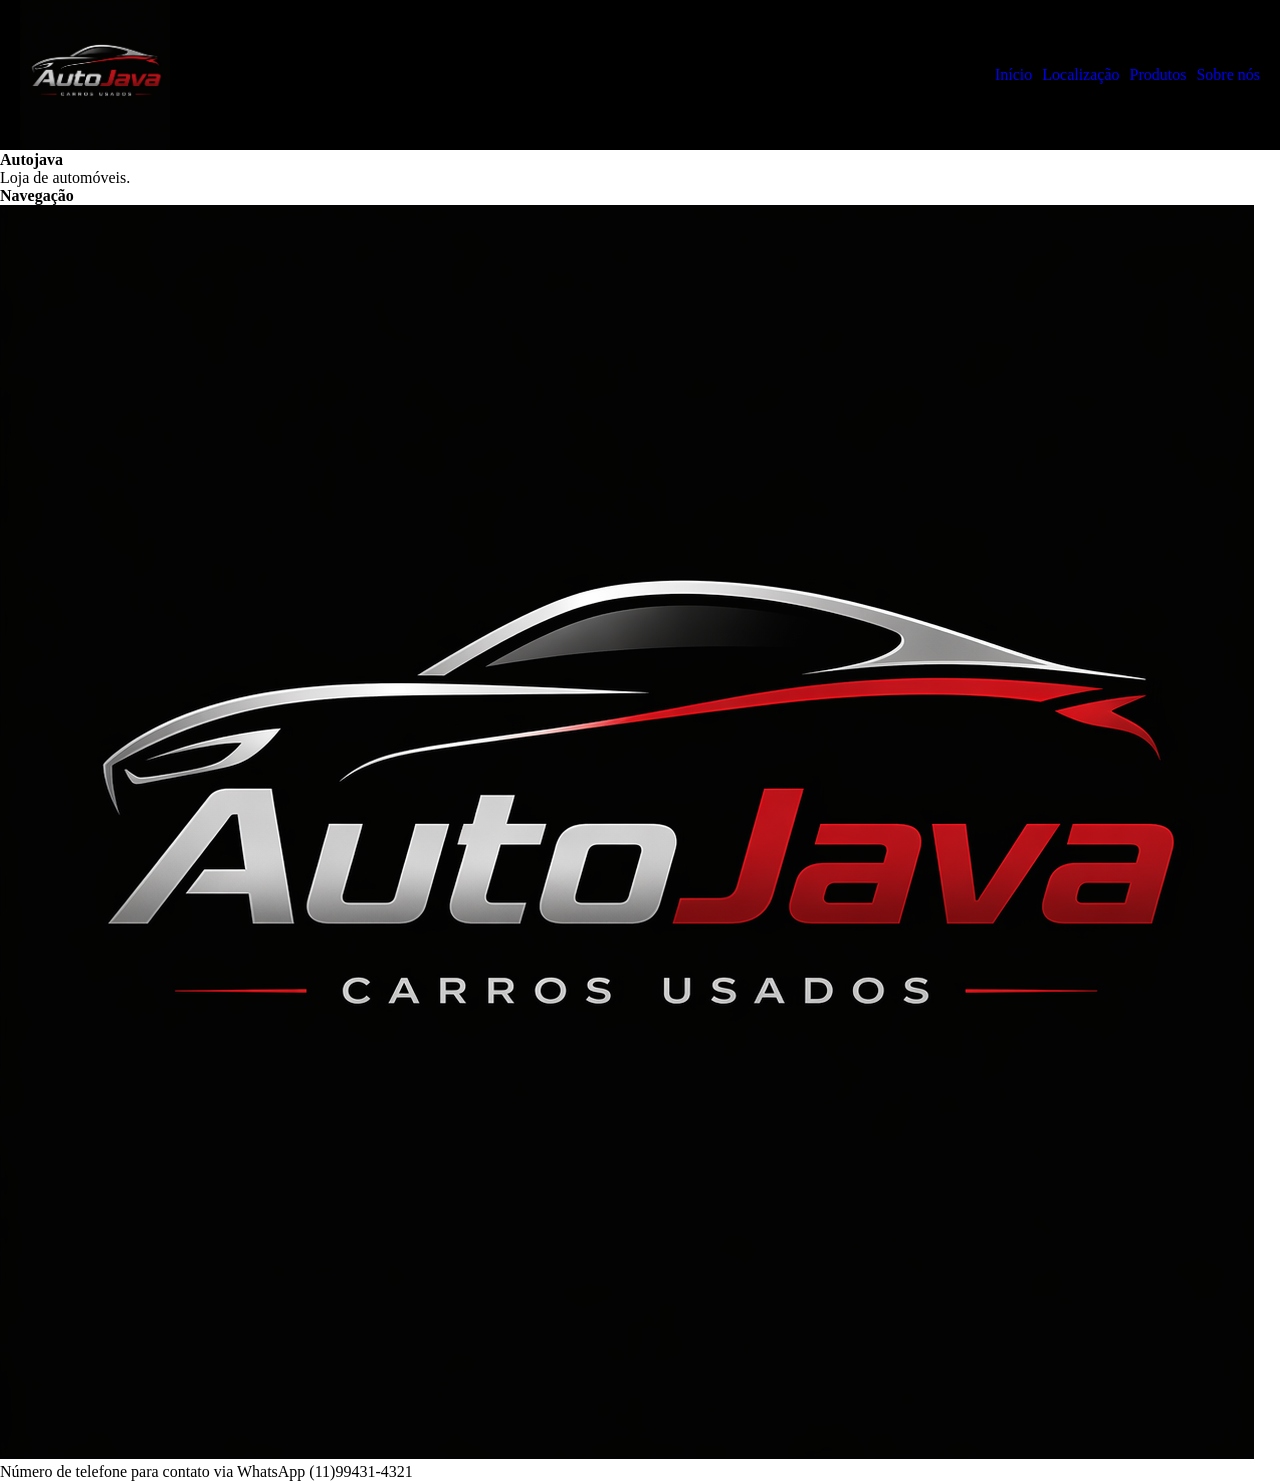
<file: index.html>
<!doctype html>
<html lang="en">
  <head>
    <link rel="stylesheet" href="/styles.css">
    <meta charset="UTF-8" />
    <meta name="viewport" content="width=device-width, initial-scale=1.0" />
    <title>autojava</title>
  </head>
  <body>
    <header>
        <img src="/AutoJava logo.png" alt="AutoJava">
        <nav>
            <ul>
                <li><a href="/index.html">Início</a></li>
                <li><a href="/localização.html">Localização</a></li>
                <li><a href="/produtos.html">Produtos</a></li>
                <li><a href="/sobre.html">Sobre nós</a></li>
            </ul>
        </nav>
    </header>
    <main>
      <h1>Autojava</h1>
      <span> Loja de automóveis. </span>
      <nav>
        <h2>Navegação</h2>
      </nav>
    </main>
    <footer>
      <img src="AutoJava logo.png" alt="AutoJava">
      <p>Número de telefone para contato via WhatsApp (11)99431-4321</p>
    </footer>
  </body>
  </html>
</file>
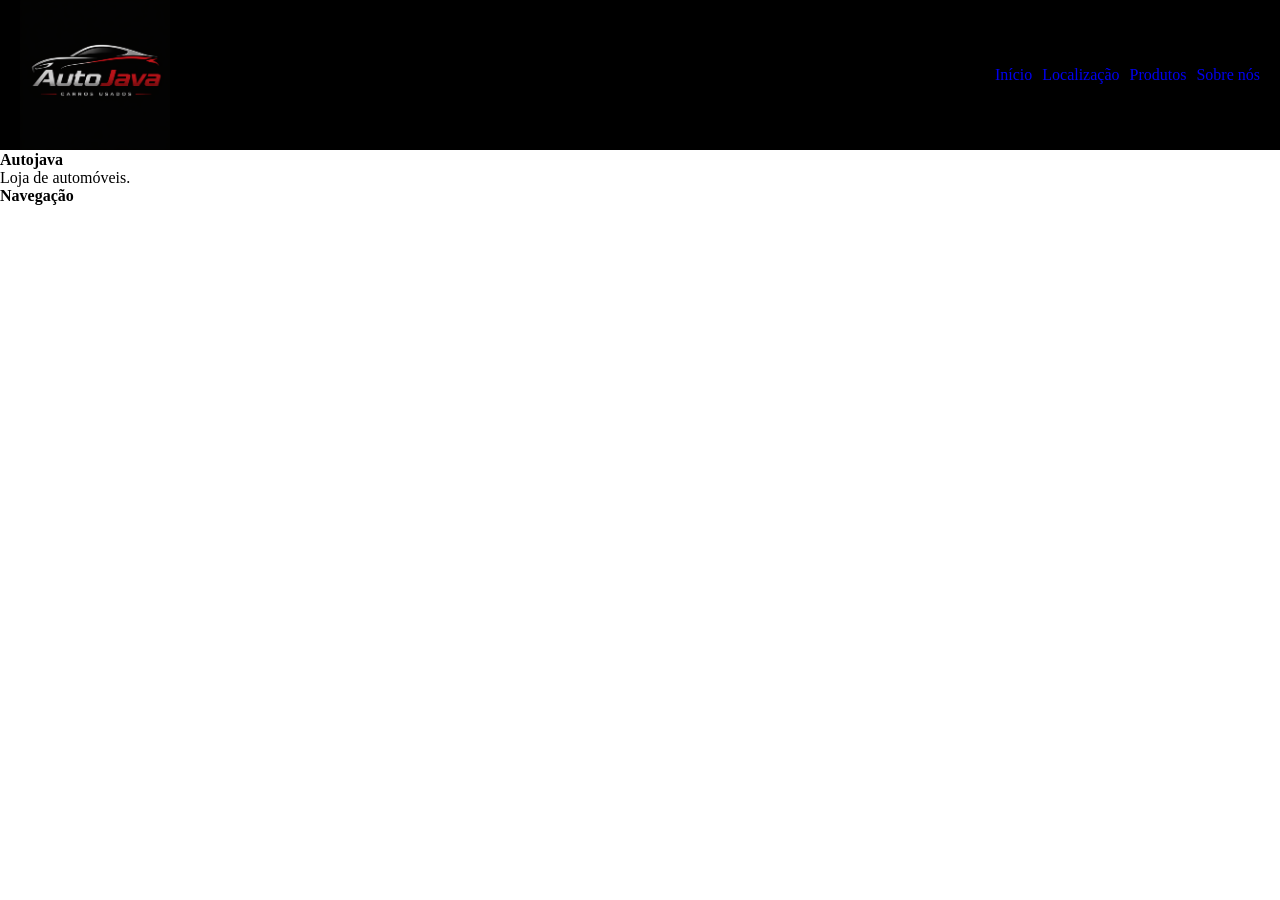
<file: templates/index.html>
<!doctype html>
<html lang="en">
  <head>
    <link rel="stylesheet" href="/styles.css">
    <meta charset="UTF-8" />
    <meta name="viewport" content="width=device-width, initial-scale=1.0" />
    <title>autojava</title>
  </head>
  <body>
    <header>
        <img src="/static/img/AutoJava logo.png" alt="AutoJava">
        <nav>
            <ul>
                <li><a href="/templates/index.html">Início</a></li>
                <li><a href="/templates/localização.html">Localização</a></li>
                <li><a href="/templates/produtos.html">Produtos</a></li>
                <li><a href="/templates/sobre.html">Sobre nós</a></li>
            </ul>
        </nav>
    </header>
    <main>
      <h1>Autojava</h1>
      <span> Loja de automóveis. </span>
      <nav>
        <h2>Navegação</h2>
      </nav>
    </main>
    <footer></footer>
  </body>
</html>
</file>
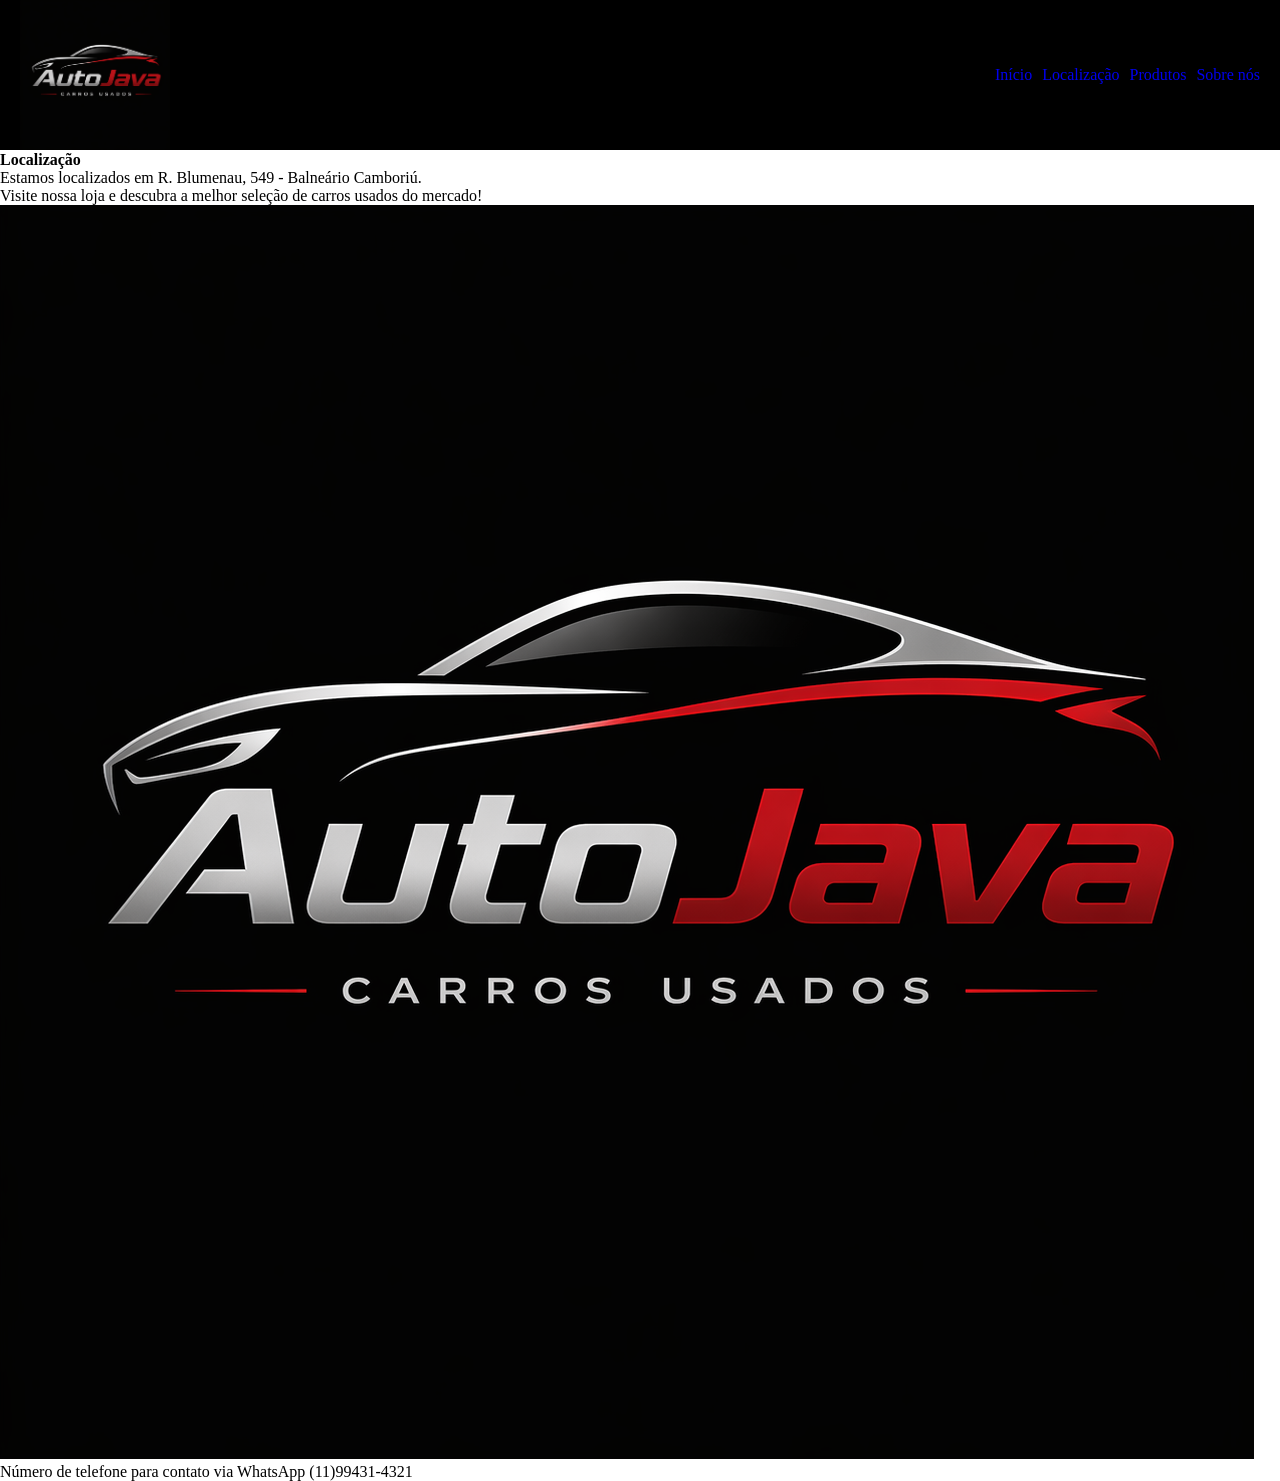
<file: localização.html>
<!doctype html>
<html lang="en">
  <head>
    <link rel="stylesheet" href="/styles.css">
    <title>Localização</title>
  </head>
  <body>
    <header>
      <img src="/AutoJava logo.png" alt="AutoJava" />
      <nav>
        <ul>
          <li><a href="/index.html">Início</a></li>
          <li><a href="/localização.html">Localização</a></li>
          <li><a href="/produtos.html">Produtos</a></li>
          <li><a href="/sobre.html">Sobre nós</a></li>
        </ul>
      </nav>
    </header>
    <main>
      <h1>Localização</h1>
      <p>Estamos localizados em R. Blumenau, 549 - Balneário Camboriú.</p>
      <p>
        Visite nossa loja e descubra a melhor seleção de carros usados do
        mercado!
      </p>
    </main>
    <footer>
      <img src="AutoJava logo.png" alt="AutoJava">
      <p>Número de telefone para contato via WhatsApp (11)99431-4321</p>
    </footer>
  </body>
</html>
</file>
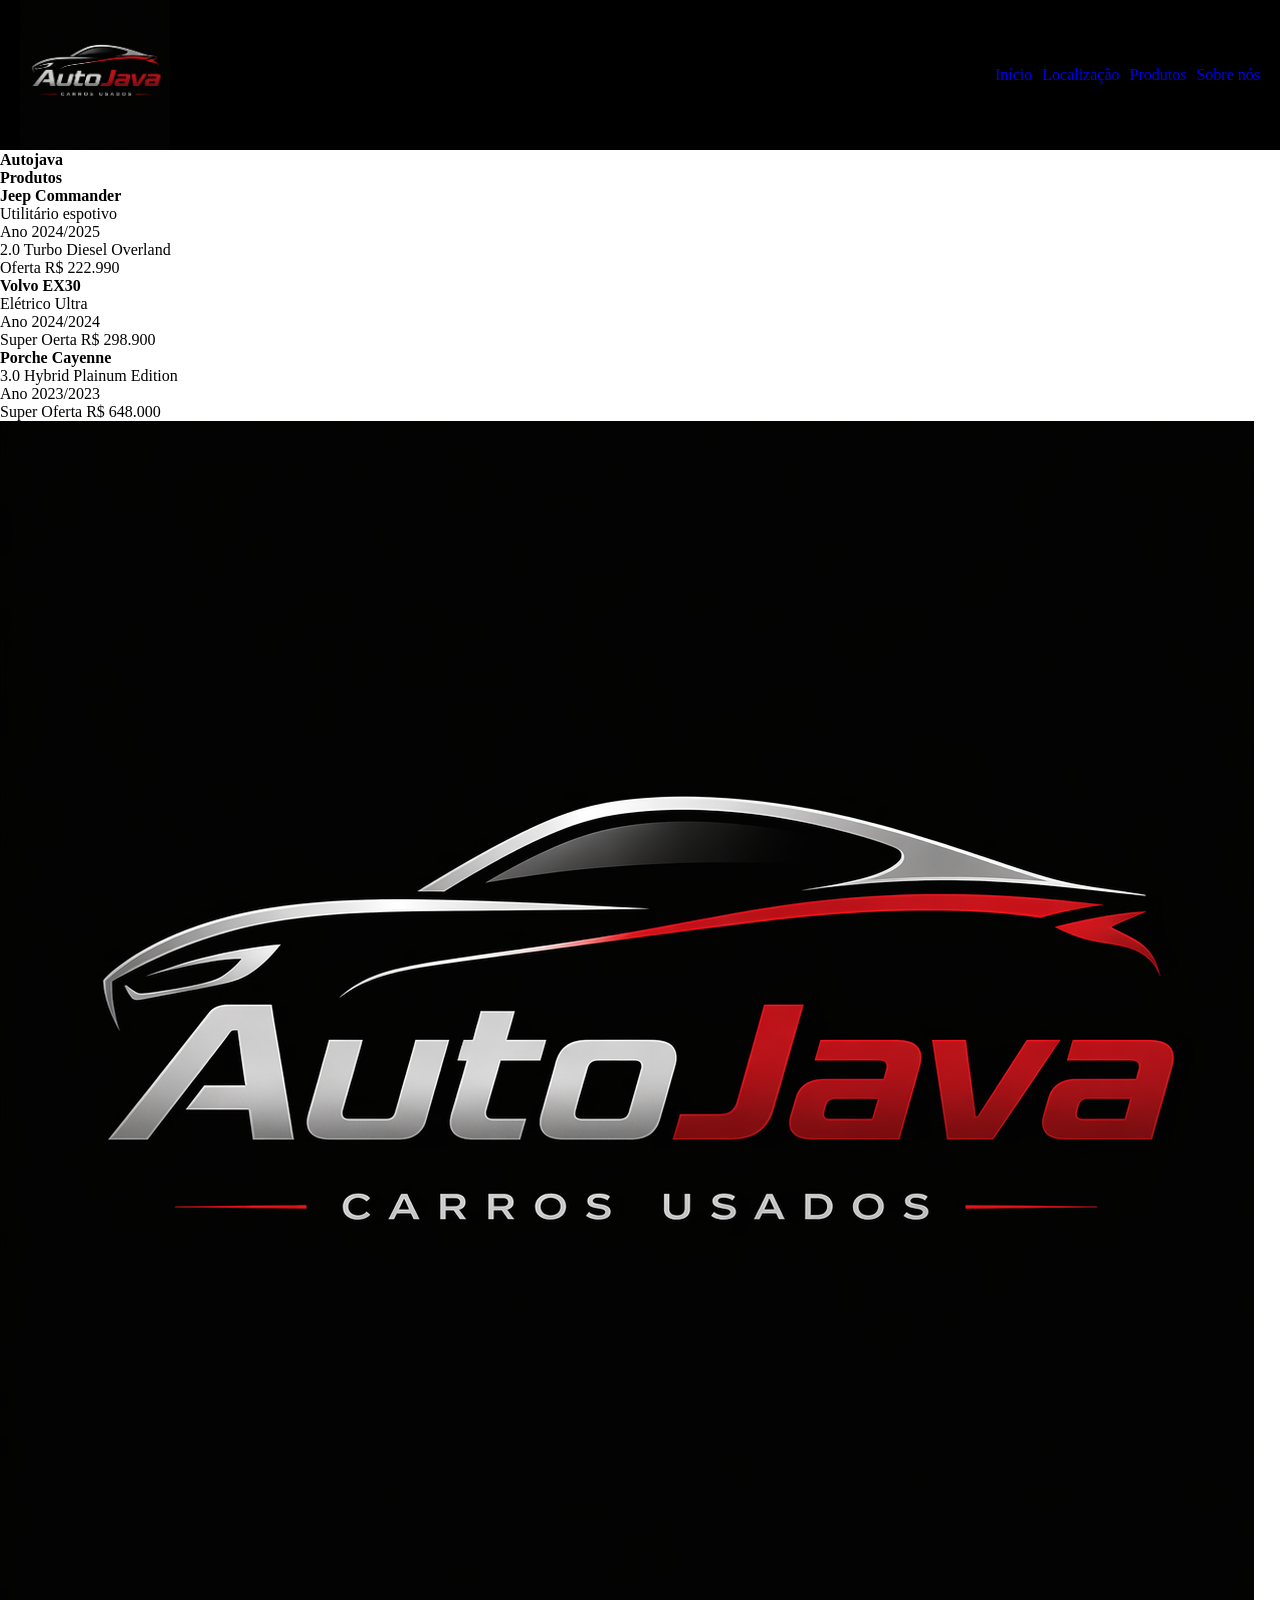
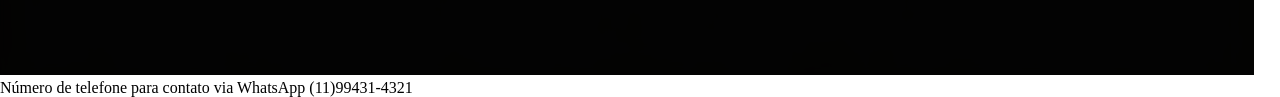
<file: produtos.html>
<!doctype html>
<html lang="en">
  <head>
    <link rel="stylesheet" href="/styles.css">
    <meta charset="UTF-8" />
    <meta name="viewport" content="width=device-width, initial-scale=1.0" />
    <title>Document</title>
  </head>
  <body>
    <header>
        <img src="/AutoJava logo.png" alt="AutoJava">
        <nav>
            <ul>
                <li><a href="/index.html">Início</a></li>
                <li><a href="/localização.html">Localização</a></li>
                <li><a href="/produtos.html">Produtos</a></li>
                <li><a href="/sobre.html">Sobre nós</a></li>
            </ul>
        </nav>
    </header>
    <main>
      <h1>Autojava</h1>
      <h2>Produtos</h2>
      <div>
        <strong>Jeep Commander</strong>
        <p>Utilitário espotivo</p>
        <p>Ano 2024/2025</p>
        <p>2.0 Turbo Diesel Overland</p>
        <p>Oferta R$ 222.990</p>
      </div>
      <div>
        <strong>Volvo EX30</strong>
        <p>Elétrico Ultra</p>
        <p>Ano 2024/2024</p>
        <p>Super Oerta R$ 298.900</p>
      </div>
      <div>
        <strong>Porche Cayenne</strong>
        <p>3.0 Hybrid Plainum Edition</p>
        <p>Ano 2023/2023</p>
        <p>Super Oferta R$ 648.000</p>
      </div>
    </main>
    <footer>
      <img src="AutoJava logo.png" alt="AutoJava">
      <p>Número de telefone para contato via WhatsApp (11)99431-4321</p>
    </footer>
  </body>
</html>
</file>
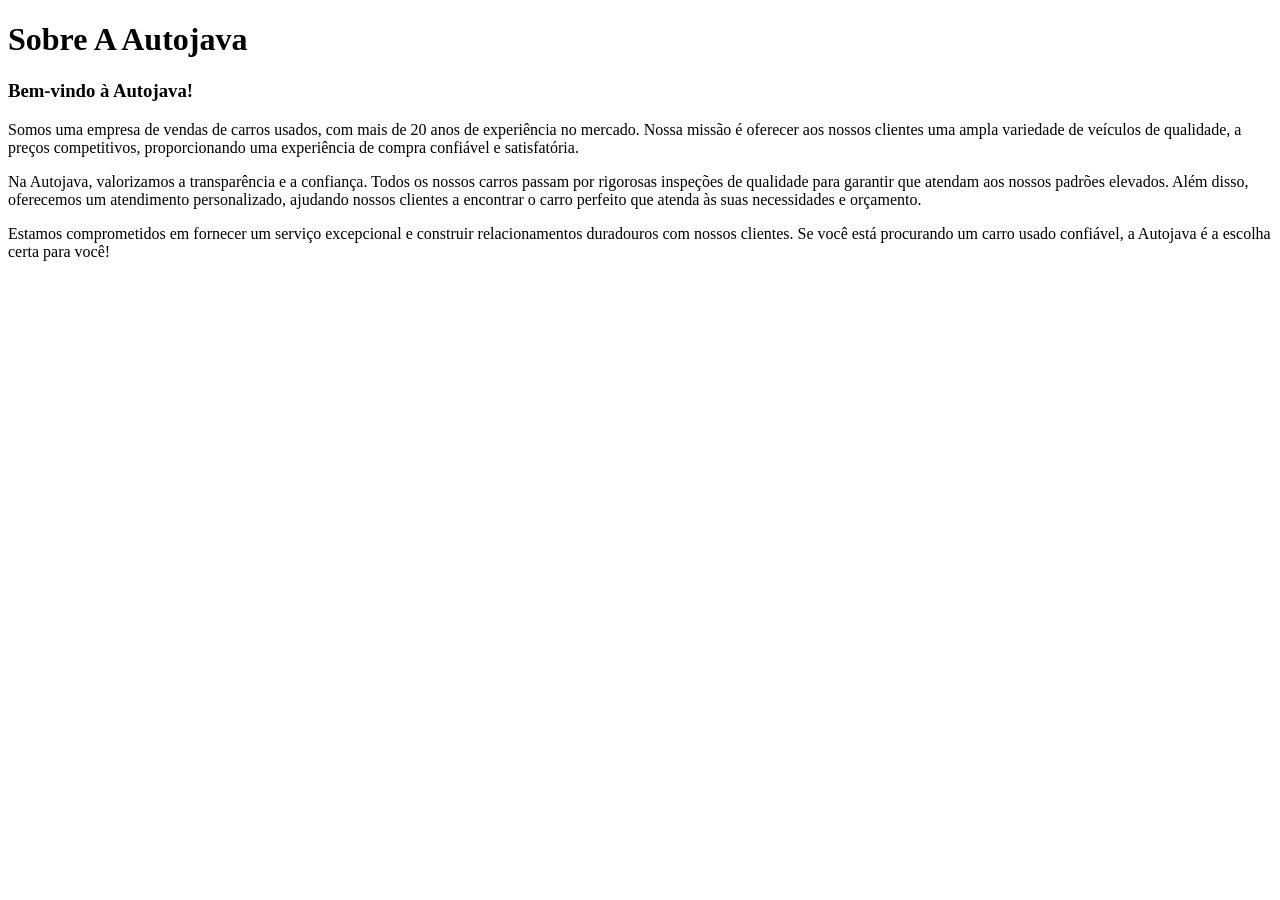
<file: Sobre.html>
<!DOCTYPE html>
<html lang="pt">
<head>
    <title>Sobre Nós</title>
</head>
<body>
    <header>
        <h1>Sobre A Autojava</h1>
    </header>
    <main>
        <h3>Bem-vindo à Autojava!</h3>
        <p>Somos uma empresa de vendas de carros usados, com mais de 20 anos de experiência no mercado. Nossa missão é oferecer aos nossos clientes uma ampla
            variedade de veículos de qualidade, a preços competitivos, proporcionando uma experiência de compra confiável e satisfatória.
        </p>
        <p>Na Autojava, valorizamos a transparência e a confiança. Todos os nossos carros passam por rigorosas inspeções de qualidade para garantir 
            que atendam aos nossos padrões elevados. Além disso, oferecemos um atendimento personalizado, ajudando nossos clientes a encontrar o carro perfeito que atenda às 
            suas necessidades e orçamento.
        </p>
        <p>Estamos comprometidos em fornecer um serviço excepcional e construir relacionamentos duradouros com nossos clientes. 
            Se você está procurando um carro usado confiável, a Autojava é a escolha certa para você!
        </p>
    </main>
</body>
</html>
</file>
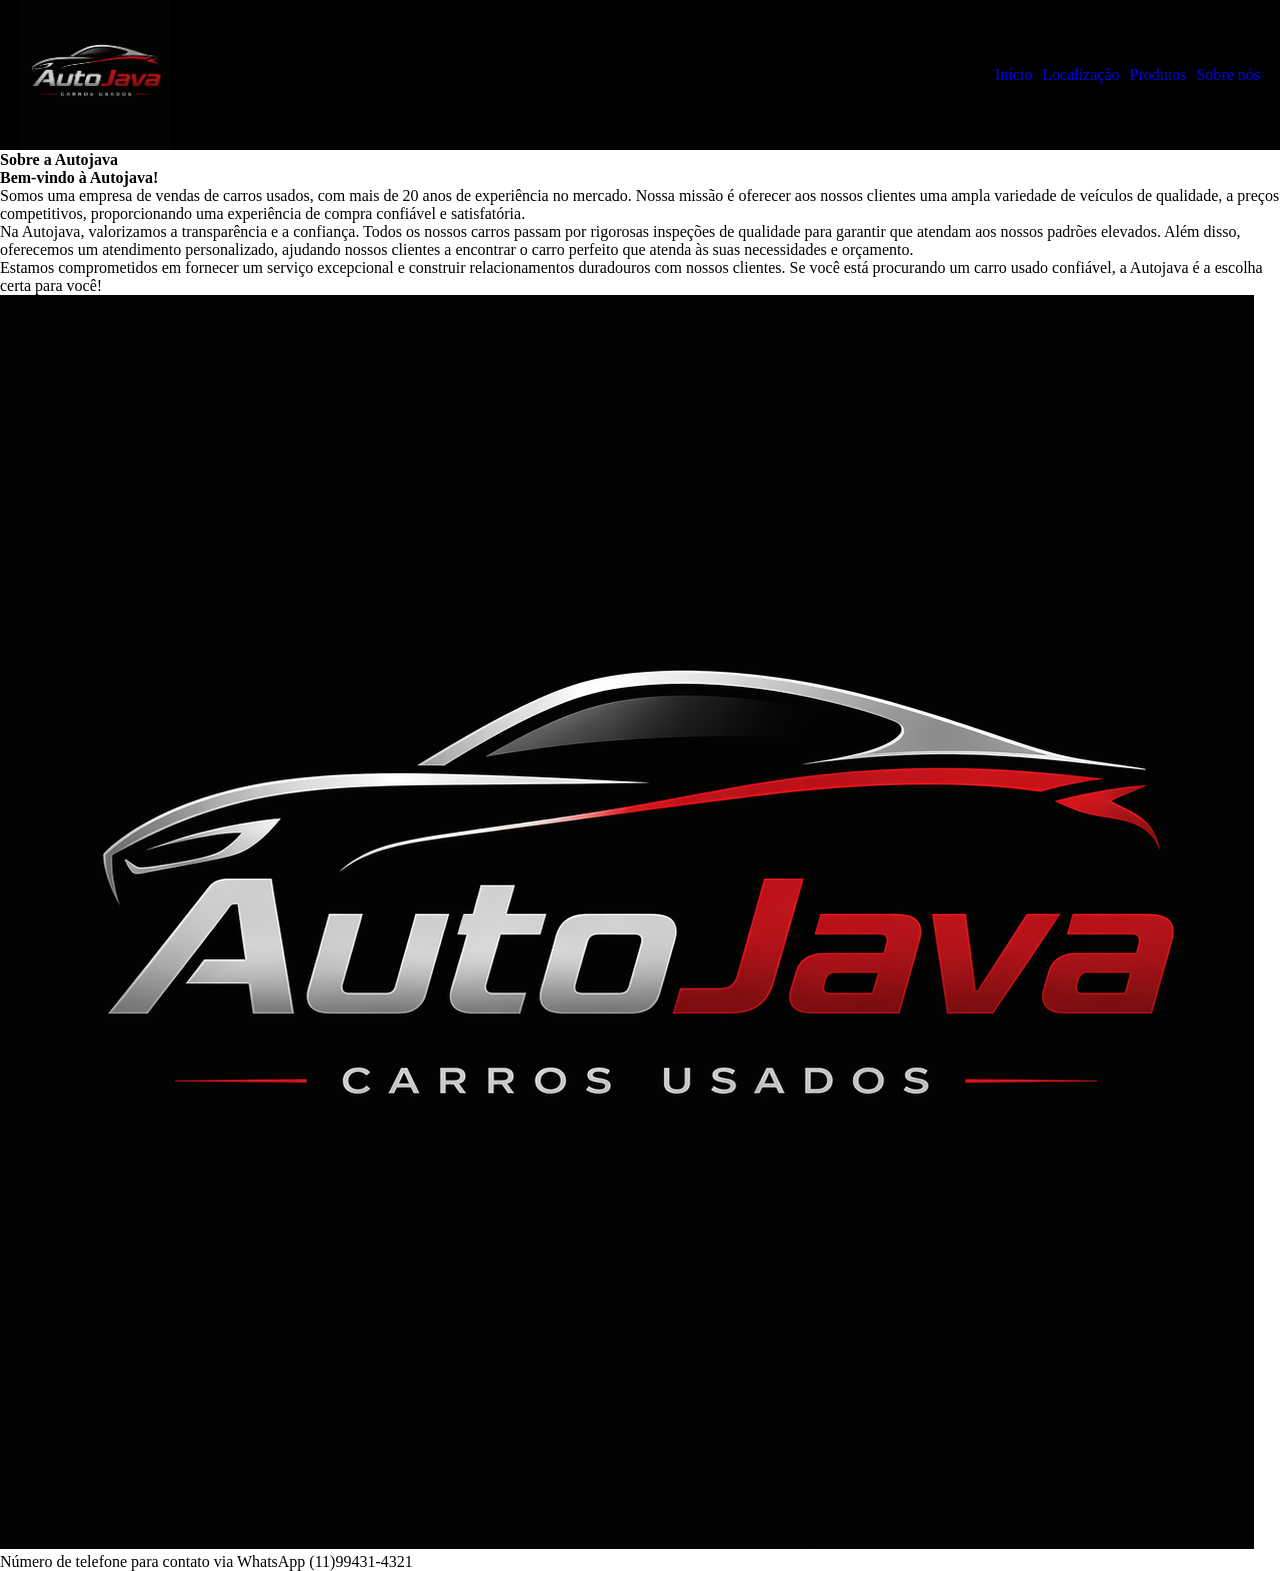
<file: sobre.html>
<!DOCTYPE html>
<html lang="pt">
<head>
    <link rel="stylesheet" href="/styles.css">
    <title>Sobre Nós</title>
</head>
<body>
    <header>
        <img src="/AutoJava logo.png" alt="AutoJava">
        <nav>
            <ul>
                <li><a href="/index.html">Início</a></li>
                <li><a href="/localização.html">Localização</a></li>
                <li><a href="/produtos.html">Produtos</a></li>
                <li><a href="/sobre.html">Sobre nós</a></li>
            </ul>
        </nav>
    </header>
    <main>
        <h1>Sobre a Autojava</h1>
        <h3>Bem-vindo à Autojava!</h3>
        <p>Somos uma empresa de vendas de carros usados, com mais de 20 anos de experiência no mercado. Nossa missão é oferecer aos nossos clientes uma ampla
            variedade de veículos de qualidade, a preços competitivos, proporcionando uma experiência de compra confiável e satisfatória.
        </p>
        <p>Na Autojava, valorizamos a transparência e a confiança. Todos os nossos carros passam por rigorosas inspeções de qualidade para garantir 
            que atendam aos nossos padrões elevados. Além disso, oferecemos um atendimento personalizado, ajudando nossos clientes a encontrar o carro perfeito que atenda às 
            suas necessidades e orçamento.
        </p>
        <p>Estamos comprometidos em fornecer um serviço excepcional e construir relacionamentos duradouros com nossos clientes. 
            Se você está procurando um carro usado confiável, a Autojava é a escolha certa para você!
        </p>
    </main>
    <footer class="footer">
      <img src="AutoJava logo.png" alt="AutoJava">
      <p>Número de telefone para contato via WhatsApp (11)99431-4321</p>
    </footer>
</body>
</html>
</file>
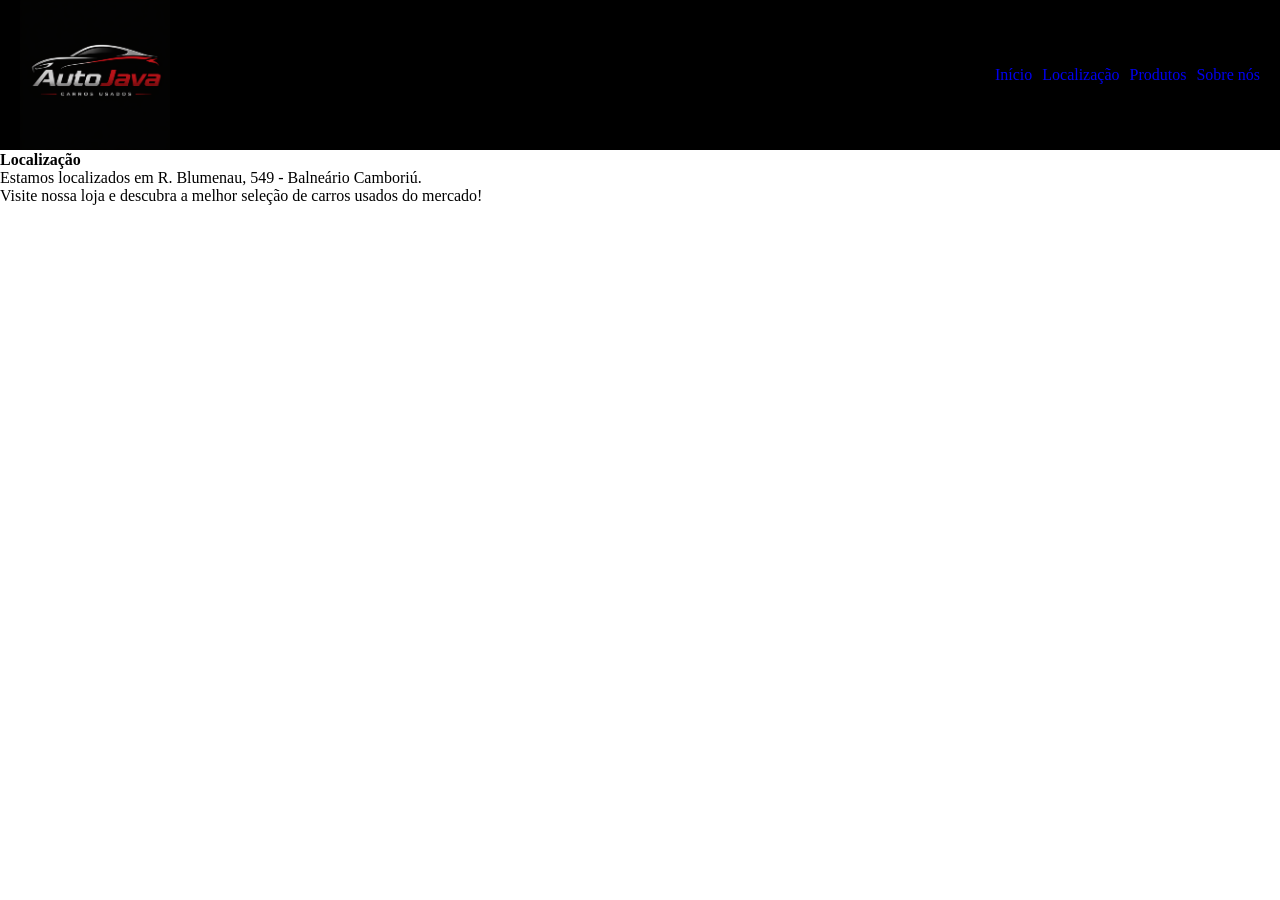
<file: templates/localização.html>
<!doctype html>
<html lang="en">
  <head>
    <link rel="stylesheet" href="/styles.css">
    <title>Localização</title>
  </head>
  <body>
    <header>
        <img src="/static/img/AutoJava logo.png" alt="AutoJava">
        <nav>
            <ul>
                <li><a href="/templates/index.html">Início</a></li>
                <li><a href="/templates/localização.html">Localização</a></li>
                <li><a href="/templates/produtos.html">Produtos</a></li>
                <li><a href="/templates/sobre.html">Sobre nós</a></li>
            </ul>
        </nav>
    </header>
    <main>
      <h1>Localização</h1>
      <p>Estamos localizados em R. Blumenau, 549 - Balneário Camboriú.</p>
      <p>
        Visite nossa loja e descubra a melhor seleção de carros usados do
        mercado!
      </p>
    </main>
  </body>
</html>
</file>
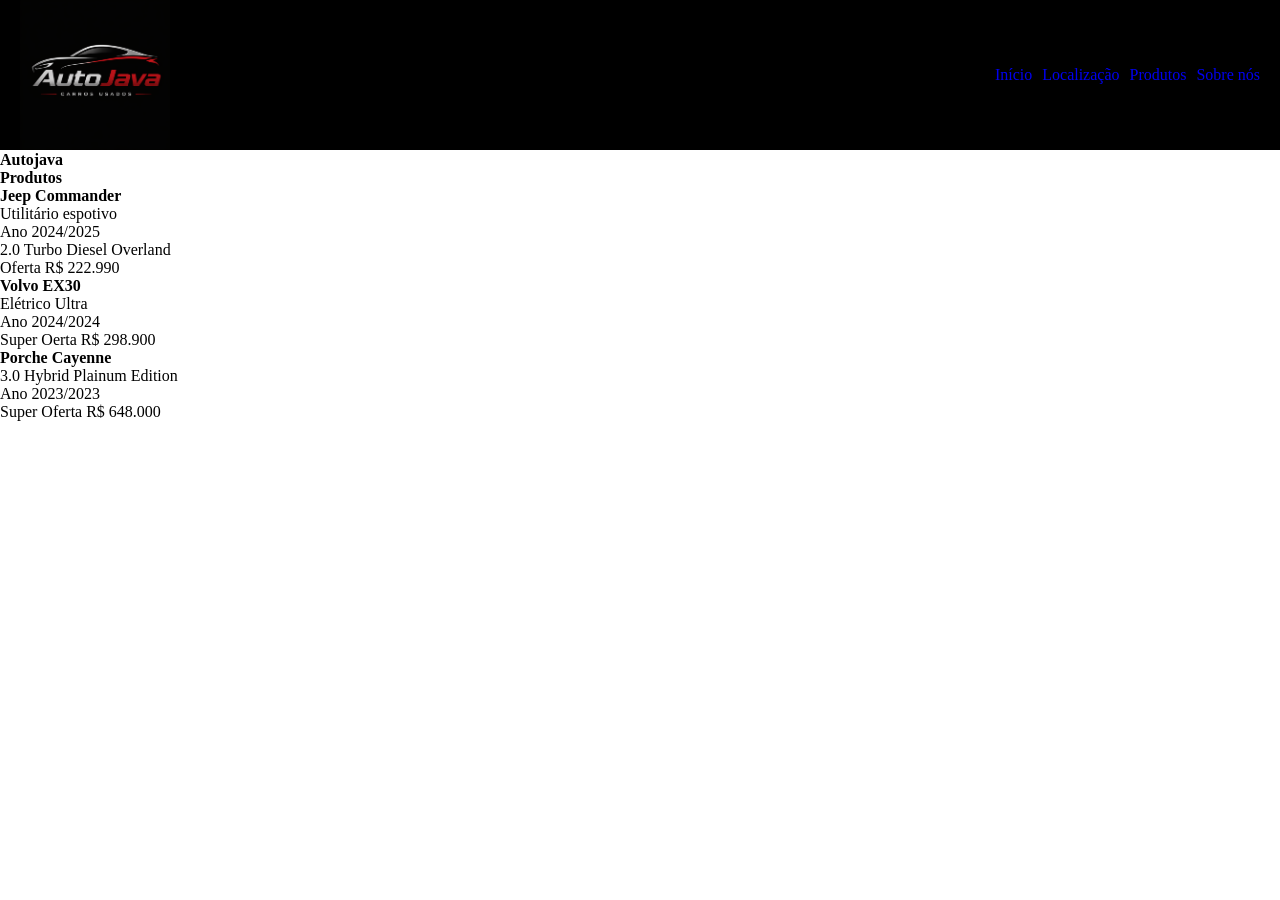
<file: templates/produtos.html>
<!doctype html>
<html lang="en">
  <head>
    <link rel="stylesheet" href="/styles.css">
    <meta charset="UTF-8" />
    <meta name="viewport" content="width=device-width, initial-scale=1.0" />
    <title>Document</title>
  </head>
  <body>
    <header>
        <img src="/static/img/AutoJava logo.png" alt="AutoJava">
        <nav>
            <ul>
                <li><a href="/templates/index.html">Início</a></li>
                <li><a href="/templates/localização.html">Localização</a></li>
                <li><a href="/templates/produtos.html">Produtos</a></li>
                <li><a href="/templates/sobre.html">Sobre nós</a></li>
            </ul>
        </nav>
    </header>
    <main>
      <h1>Autojava</h1>
      <h2>Produtos</h2>
      <div>
        <strong>Jeep Commander</strong>
        <p>Utilitário espotivo</p>
        <p>Ano 2024/2025</p>
        <p>2.0 Turbo Diesel Overland</p>
        <p>Oferta R$ 222.990</p>
      </div>
      <div>
        <strong>Volvo EX30</strong>
        <p>Elétrico Ultra</p>
        <p>Ano 2024/2024</p>
        <p>Super Oerta R$ 298.900</p>
      </div>
      <div>
        <strong>Porche Cayenne</strong>
        <p>3.0 Hybrid Plainum Edition</p>
        <p>Ano 2023/2023</p>
        <p>Super Oferta R$ 648.000</p>
      </div>
    </main>
  </body>
</html>
</file>
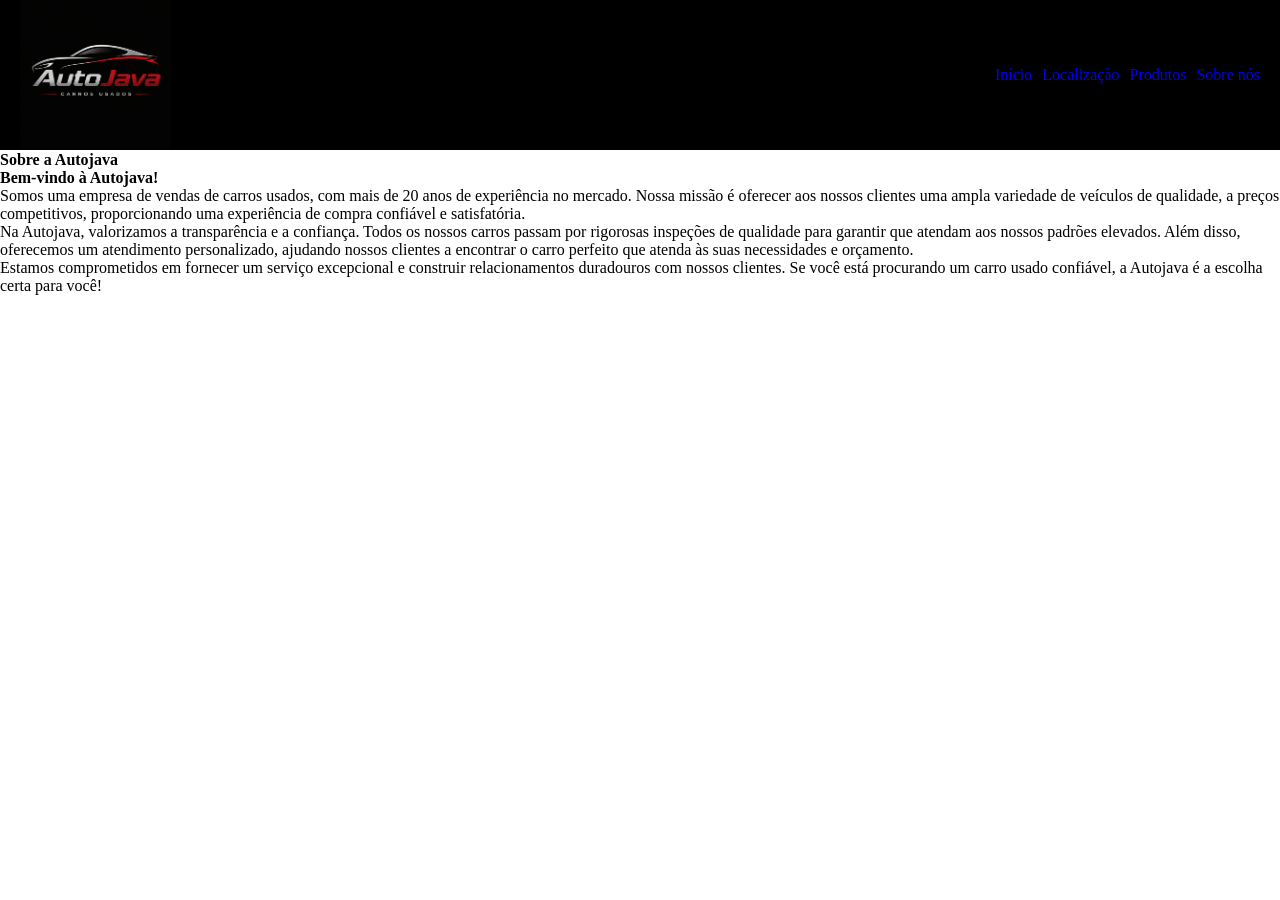
<file: templates/sobre.html>
<!DOCTYPE html>
<html lang="pt">
<head>
    <link rel="stylesheet" href="/styles.css">
    <title>Sobre Nós</title>
</head>
<body>
    <header>
        <img src="/static/img/AutoJava logo.png" alt="AutoJava">
        <nav>
            <ul>
                <li><a href="/templates/index.html">Início</a></li>
                <li><a href="/templates/localização.html">Localização</a></li>
                <li><a href="/templates/produtos.html">Produtos</a></li>
                <li><a href="/templates/sobre.html">Sobre nós</a></li>
            </ul>
        </nav>
    </header>
    <main>
        <h1>Sobre a Autojava</h1>
        <h3>Bem-vindo à Autojava!</h3>
        <p>Somos uma empresa de vendas de carros usados, com mais de 20 anos de experiência no mercado. Nossa missão é oferecer aos nossos clientes uma ampla
            variedade de veículos de qualidade, a preços competitivos, proporcionando uma experiência de compra confiável e satisfatória.
        </p>
        <p>Na Autojava, valorizamos a transparência e a confiança. Todos os nossos carros passam por rigorosas inspeções de qualidade para garantir 
            que atendam aos nossos padrões elevados. Além disso, oferecemos um atendimento personalizado, ajudando nossos clientes a encontrar o carro perfeito que atenda às 
            suas necessidades e orçamento.
        </p>
        <p>Estamos comprometidos em fornecer um serviço excepcional e construir relacionamentos duradouros com nossos clientes. 
            Se você está procurando um carro usado confiável, a Autojava é a escolha certa para você!
        </p>
    </main>
</body>
</html>
</file>
<file: styles.css>
*{
    padding: 0;
    margin: 0;
    list-style: none;
    text-decoration: none;
    font-size: 1rem;
}
header {
    color: white;
    background-color: black;
    display: flex;
    align-items: center;
    justify-content: space-between;
    padding: 0px 20px ;
    border-bottom: 1px solid white;
}
header img {
    height: 150px;
}
header ul {
    display: flex;
    gap: 10px;
footer{
    color: white;
    background-color: black;
}

footer img{
    height: 120px;
}
</file>
